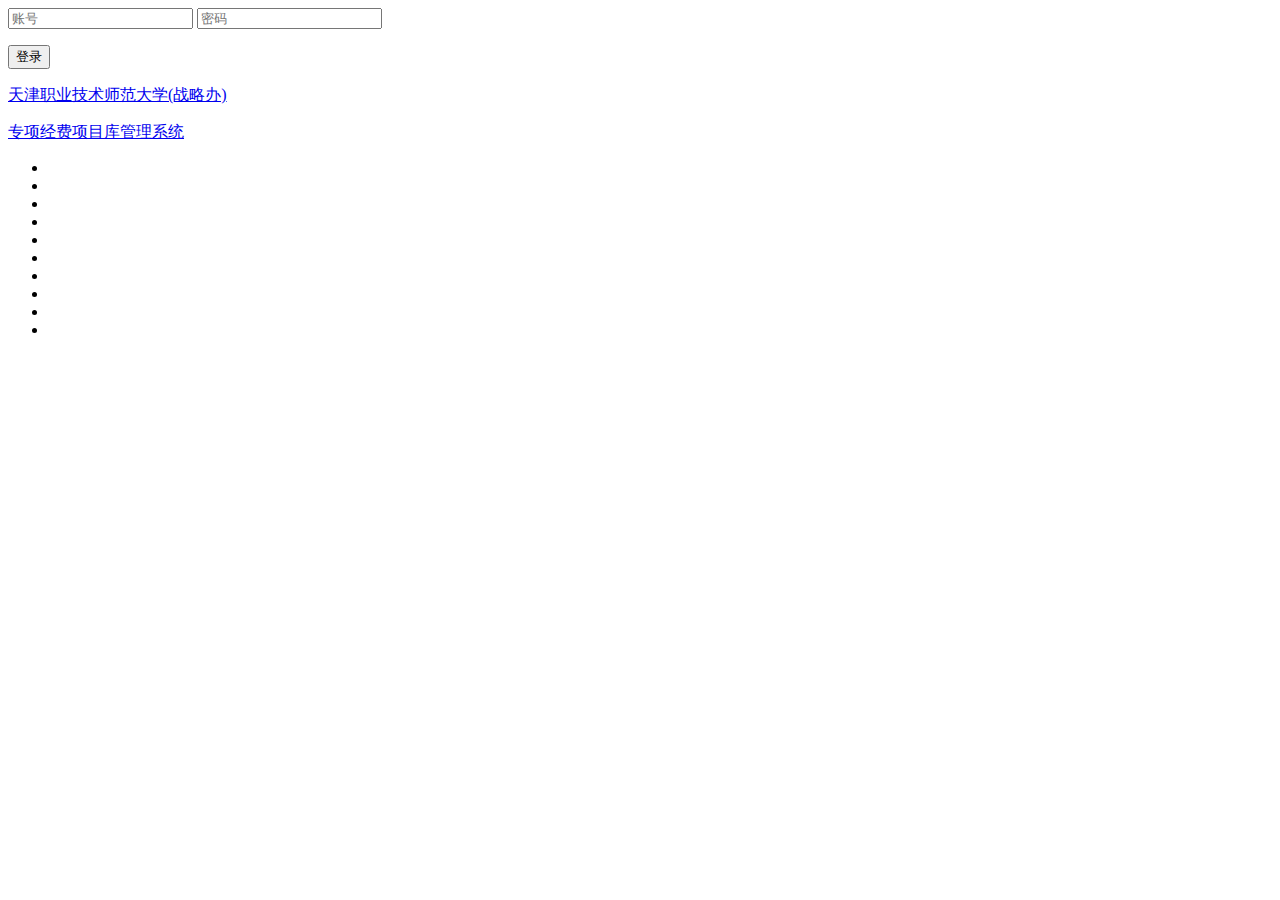
<file: src/main/resources/templates/index.html>
﻿<!DOCTYPE html>
<html xmlns:th="http://www.thymeleaf.org">
<html>
<head>
	<title>专项经费项目库管理系统-登录</title>
	<meta name="viewport" content="width=device-width, initial-scale=1">
	<meta http-equiv="Content-Type" content="text/html; charset=utf-8" />
	<link th:href="@{/css/login.css}" rel="stylesheet" type="text/css" media="all" />
</head>
<body>

<!-- main -->
<div class="main-w3layouts wrapper">
	<div class="main-agileinfo">
		<div class="agileits-top">
			<form th:action="@{/user/login}" method="post">
				<input class="text" type="text" name="username" placeholder="账号" required="">
				<input class="text" type="password" name="password" placeholder="密码" required="">
				<!--<div class="wthree-text">
					<ul>
						<li>
							<label class="anim">
								<input type="radio" class="checkbox" required="" name="user">
								<span> 管理员</span>
							</label>
						</li>
						<li>
							<label class="anim">
								<input type="radio" class="checkbox" required="" name="user">
								<span> 用户</span>
							</label>
						</li>
						<li><a href="#">忘记密码 ?</a> </li>
					</ul>
					<div class="clear"> </div>
				</div>   -->
				<p style="color: red" th:text="${msg}" th:if="${not #strings.isEmpty(msg)}"></p>
				<input type="submit" value="登录">
			</form>
			<p><a href="#">天津职业技术师范大学(战略办)</a></p>
			<p><a href="#">专项经费项目库管理系统</a></p>
		</div>
	</div>
	<!-- //copyright -->
	<ul class="w3lsg-bubbles">
		<li></li>
		<li></li>
		<li></li>
		<li></li>
		<li></li>
		<li></li>
		<li></li>
		<li></li>
		<li></li>
		<li></li>
	</ul>
</div>
</body>
</html>
</file>
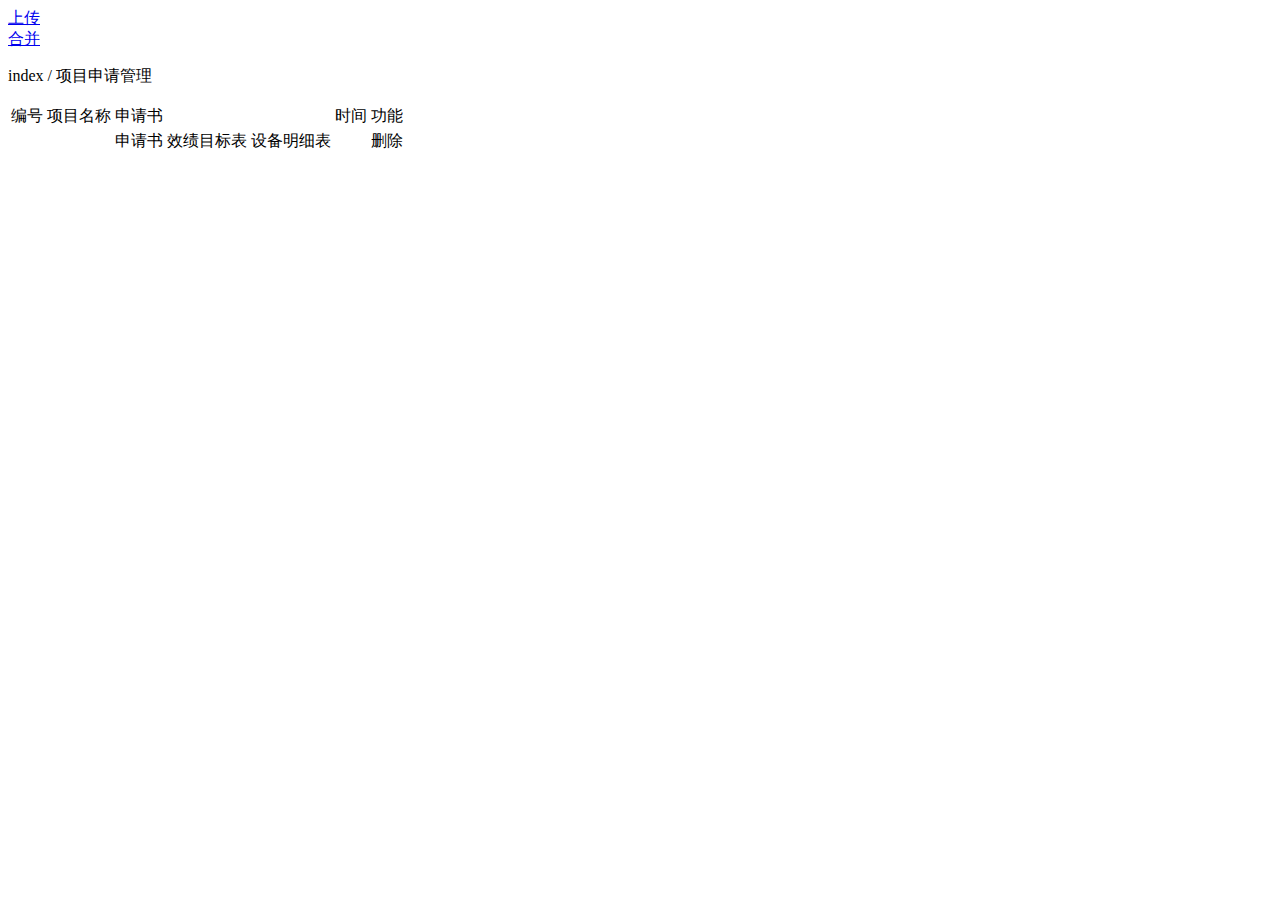
<file: src/main/resources/templates/allProject.html>
<!DOCTYPE html>
<html xmlns:th="http://www.thymeleaf.org">
<html lang="en">
    <head>
        <meta charset="UTF-8" />
        <title>所有项目文件</title>
<!--        <link rel="stylesheet" th:href="@{/css/index.css}" />-->
        <link rel="stylesheet" th:href="@{/css/style.css}" />
        <script type="text/javascript">
            function newwindow(){
                //window.open (".html", "newwindow", "height=100, width=400, top=0, left=0, toolbar=no, menubar=no, scrollbars=no, resizable=no,location=no, status=no");
            }
        </script>

        <style>
            *html{
                background-image:url(about:blank);
                background-attachment:fixed;
            }

            /*遮罩层的样式代码*/
            #zhezhao {
                width: 100%;
                height: 100%;
                _width: expression(eval(document.documentElement.clientWidth));
                _height: expression(eval(document.documentElement.clientHeight));
                position: fixed;
                left: 0;
                top: 0;
                _position:absolute;
                _bottom:auto;
                _top:expression(eval(document.documentElement.scrollTop));
                z-index: 500;
                background-color: #333;
                filter: alpha(opacity=40);
                -moz-opacity:0.5;
                -khtml-opacity: 0.5;
                opacity: 0.4;
            }

            input[type="button"] {
                display: block;
                color: #FFFFFF;
                width: 100px;
                height: 68px;
                border: none;
                border-radius: 8px;
                background-color: #0F83C7;
            }
            input[type="button"]:active {
                box-shadow: inset #000 0px 0px 6px;
            }

            input[type="text"] {
                height: 20px;
                width: 230px;
            }

            .tan {
                width: 80%;
                margin: 0 auto;
            }

            .form-group{
                margin-bottom: 20px;
            }

            .window2 {
                position: absolute;
                width: 500px;
                height: 300px;
                background-color: #fff;
                z-index: 999;
                display: none;
                border-radius: 10px;
            }
            .window2 .tan .close {
                position: relative;
                width: 100%;
                height: 50px;
            }
            .window2 .tan .close .close-img {
                position: absolute;
                top: 20px;
                right: 0;
            }
            .window2 .tan .text {
                font-size: 24px;
                text-align: center;
                margin: 20px 0;
            }
            .window2 .tan .btn {
                font-size: 28px;
                width: 100%;
                margin: 40px auto;
            }
        </style>
    </head>
    <body>


        <div class="button">
<!--			<a href=""><div class="buttonone">全部浏览</div></a>-->
<!--			<a href=""><div class="buttonone">全部下载</div></a>-->
<!--			<a th:href="@{/ul}"><div class="buttonone">上传</div></a>-->

            <a href="#" id="popWin2">
                <div class="buttonone">上传</div>
            </a>

            <a href="#" id="popWin3">
                <div class="buttonone">合并</div>
            </a>
		</div>


        <div class="_title">
            <p>index / 项目申请管理</p>
        </div>

        <form>
            <div class="table_2">
                <table>
                    <tr class="trd">
                        <td class="trd">编号</td>
                        <td class="trd">项目名称</td>
                        <td class="trd">申请书</td>
                        <td class="trd">时间</td>
                        <td class="trd">功能</td>
                    </tr>
                    <tr th:each="pm:${list}">
                        <td th:text="${pm.getId()}"></td>
                        <td th:text="${pm.getProject_name()}"></td>
                        <td>
<!--                            -->
                            <a class="application" id="application_1" th:href="@{'/gpa/'+${pm.getProject_name()}+'/'+${#dates.format(pm.getCreation_time(),'yyyy-MM-dd')}}" title="中央财政支持地方高校发展专项资金项目申请书">申请书</a>
                            <a class="application" id="application_2" th:href="@{'/gpo/'+${pm.getProject_name()}+'/'+${#dates.format(pm.getCreation_time(),'yyyy-MM-dd')}}" title="中央对地方专项转移支付区域效绩目标表">效绩目标表</a>
                            <a class="application" id="application_3" th:href="@{'/gep/'+${pm.getProject_name()}+'/'+${#dates.format(pm.getCreation_time(),'yyyy-MM-dd')}}" title="支持地方高校改革资金设备购置明细表">设备明细表</a>

                        </td>
                        <td th:text="${#dates.format(pm.getCreation_time(),'yyyy-MM-dd')}"></td>
                        <td>
<!--                            <a class="application" id="application_4" href="#">全部浏览</a>-->
                            <a class="application" id="application_5" th:href="@{/delp/{id}(id=${pm.getId()})}">删除</a>
                        </td>
                    </tr>
                </table>
            </div>
        </form>

<!--        侧边栏-->
        <div class="button1">
            <div class="buttonone1">
                <a th:href="@{/sm}">
                    <img th:src="@{images/1.jpg}" />
                </a>
            </div>
            <div class="buttonone1">
                <a th:href="@{/allp}" >
                    <img th:src="@{images/2.jpg}" />
                </a>
            </div>
            <div class="buttonone1">
                <a th:href="@{/query}">
                    <img th:src="@{images/3.jpg}" />
                </a>
            </div>
        </div>


        <!--         弹窗 -->
        <div id="window2" class="window2 window">
            <div class="tan">
                <div class="close">
                    <img id="close" class="close-img" th:src="@{/images/close.jpg}" height="21" width="21" alt="">
                </div>
<!--                <div th:if="${message}">-->
<!--                    <h2 th:text="${message}"/>-->
<!--                </div>-->
                <form method="POST" enctype="multipart/form-data" th:action="@{/upload}">
                    <div class="form-group">
                        <label for="exampleInputFile">请输入项目名：</label>
                        <input type="text" id="text" name="pname">
                    </div>
                    <label for="exampleInputFile">项目年份：</label>
                    <select name="year">
                        <option value="2020">2020</option>
                        <option value="2021">2021</option>
                        <option value="2022">2022</option>
                    </select>
                    <div class="form-group">
                        <label for="exampleInputFile">&nbsp;&nbsp;&nbsp;&nbsp;请选择文件：</label>
                        <input type="file" name="file" multiple="multiple" id="exampleInputFile"/>
                        <!-- <p class="help-block">Example block-level help text here.</p> -->
                    </div>
                    <input id="btn2" class="btn" type="submit" value="上传">
                </form>
            </div>
        </div><!-- 弹窗 end -->

        <!--         弹窗 -->
        <div id="window3" class="window2 window">
            <div class="tan">
                <div class="close">
                    <img id="close" class="close-img" th:src="@{/images/close.jpg}" height="21" width="21" alt="">
                </div>
<!--                <div th:if="${message}">-->
<!--                    <h2 th:text="${message}"/>-->
<!--                </div>-->
                <form method="POST" th:action="@{/merge}">
                    <div class="form-group">
                        <label for="exampleInputFile">请输入所要合并的年份：</label>
                        <select name="year">
                            <option value="2020">2020</option>
                            <option value="2021">2021</option>
                            <option value="2022">2022</option>
                        </select>
                    </div>
                    <input id="btn2" class="btn" type="submit" value="提交">
                </form>
            </div>
        </div><!-- 弹窗 end -->

        <script th:src="@{/js/jquery-3.3.1.min.js}"></script>
        <script th:src="@{/js/public.js}"></script>



        <script>
            /**
             * 调用弹窗函数
             */
            $("#popWin3").click(function() {
                popWin($("#window3"));
            });
            /**
             * 调用弹窗函数
             */
            $("#popWin2").click(function() {
                popWin($("#window2"));
            });
            /**
             * 点击关闭图标按钮关闭弹窗
             */
            $("#close").click(function() {
                closeWin($("#window2"));
            });
            /**
             * 点击确定按钮关闭弹窗
             */
            $(".btn").click(function() {
                closeWin($(this).parents(".window"));
            });
        </script>
    </body>
</html>
</file>
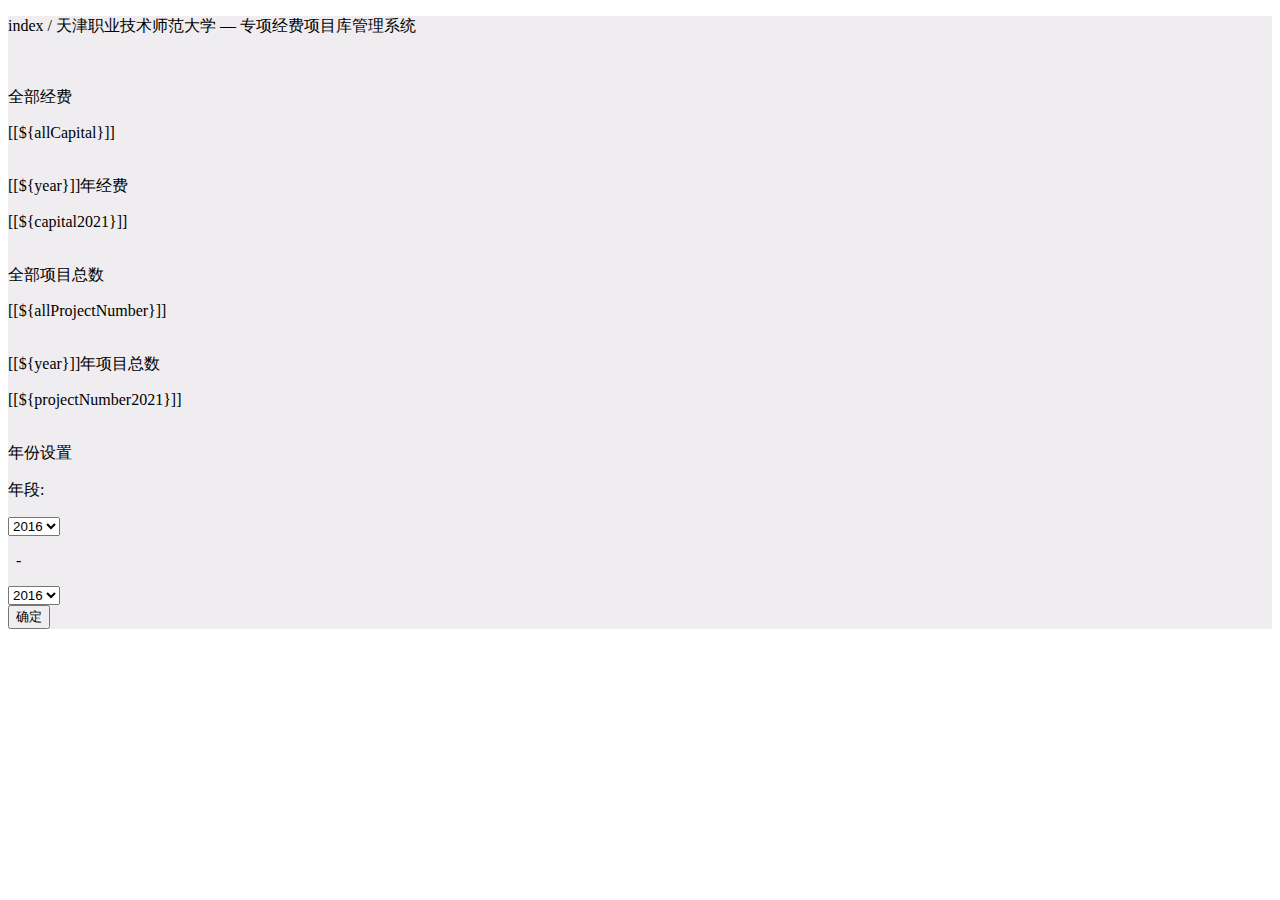
<file: src/main/resources/templates/dashboard.html>
<!DOCTYPE html>
<html xmlns:th="http://www.thymeleaf.org">
<html>
<head>
	<title>专项经费项目库管理系统</title>
	<link rel="stylesheet" th:href="@{/css/index.css}" />
	<link rel="stylesheet" th:href="@{/css/style.css}" />
	<script type="text/javascript" th:src="@{/js/echarts.min -5.2.0.js}"></script>
	<!--<link rel="icon" href="images/hb16x16.ico" mce_href="images/hb16x16.ico" type="image/x-icon">
    <link rel="shortcut icon" href="images/hb16x16.ico" mce_href="images/hb16x16.ico" type="image/x-icon">-->
</head>
<body>
<div class="content1" style="background-color: #EFEDEF">
	<!--			<iframe th:src="@{css/1.html}" id="ifrm" ></iframe>-->

	<div class="_title">
		<p>index / 天津职业技术师范大学&nbsp;—&nbsp;专项经费项目库管理系统</p>
	</div>

	<div class="statistics">
		<div class="statistics_text">
			<div class="statistics_text_block">
				<div class="statistics_text_block_p">
					<img th:src="@{/images/m0.png}"/>
					<div class="statistics_text_block_left">
						<p>全部经费</p>
					</div>
				</div>
				<div class="statistics_text_block_text">
					[[${allCapital}]]
				</div>
			</div>
			<div class="statistics_text_block">
				<div class="statistics_text_block_p">
					<img th:src="@{/images/m1.png}"/>
					<div class="statistics_text_block_left">
						<p>[[${year}]]年经费</p>
					</div>
				</div>
				<div class="statistics_text_block_text">
					[[${capital2021}]]
				</div>
			</div>
			<div class="statistics_text_block">
				<div class="statistics_text_block_p">
					<img th:src="@{/images/p0.png}"/>
					<div class="statistics_text_block_left">
						<p>全部项目总数</p>
					</div>
				</div>
				<div class="statistics_text_block_text">
					[[${allProjectNumber}]]
				</div>
			</div>
			<div class="statistics_text_block">
				<div class="statistics_text_block_p">
					<img th:src="@{/images/p1.png}"/>
					<div class="statistics_text_block_left">
						<p>[[${year}]]年项目总数</p>
					</div>
				</div>
				<div class="statistics_text_block_text">
					[[${projectNumber2021}]]
				</div>
			</div>
			<div class="statistics_text_block">
				<div class="statistics_text_block_p">
					<img th:src="@{/images/year.png}"/>
					<div class="statistics_text_block_left">
						<p>年份设置</p>
					</div>
				</div>
				<div class="statistics_text_block_set">
					<form th:action="@{/qsm}" method="post">
						<div class="statistics_text_block_set_block">
							<p>年段:&nbsp;&nbsp;</p>
							<!-- <input name="" type="text" /> -->
							<select name="startYear">
								<option>2016</option>
								<option>2017</option>
								<option>2018</option>
								<option>2019</option>
								<option th:selected="${year.equals('2020')}" value="2020">2020</option>
								<option th:selected="${year.equals('2021')}" value="2021">2021</option>
								<option th:selected="${year.equals('2022')}" value="2022">2022</option>
							</select>
							<p>&nbsp;&nbsp;-&nbsp;&nbsp;</p>
							<!-- <input name="" type="text" /> -->
							<select name="endYear">
								<option>2016</option>
								<option>2017</option>
								<option>2018</option>
								<option>2019</option>
								<option th:selected="${year.equals('2020')}" value="2020">2020</option>
								<option th:selected="${year.equals('2021')}" value="2021">2021</option>
							</select>
						</div>
<!--						<div class="statistics_text_block_set_block">-->
<!--							<p>年份:&nbsp;&nbsp;</p>-->
<!--							&lt;!&ndash; <input type="text"/>  &ndash;&gt;-->
<!--							<select>-->
<!--								<option>2012</option>-->
<!--								<option>2013</option>-->
<!--								<option>2014</option>-->
<!--								<option>2015</option>-->
<!--								<option>2016</option>-->
<!--								<option>2017</option>-->
<!--								<option>2018</option>-->
<!--								<option>2019</option>-->
<!--								<option th:selected="${year.equals('2020')}" value="2020">2020</option>-->
<!--								<option th:selected="${year.equals('2021')}" value="2021">2021</option>-->
<!--							</select>-->
<!--						</div>-->
						<div class="statistics_text_block_set_block_submit">
							<input type="submit" value="确定"/>
						</div>
					</form>
				</div>
			</div>
		</div>
		<div class="statistics_chart">
			<div class="statistics_sector" id="sector_all"></div>
			<div class="statistics_sector" id="sector_year"></div>
			<div class="statistics_strip" id="strip_year"></div>
		</div>
		<div class="statistics_category" id="statistics_category"></div>
	</div>
	<script type="text/javascript">
		var stripYear = echarts.init(document.getElementById('strip_year'));
		var sectorAll = echarts.init(document.getElementById('sector_all'));
		var sectorYear = echarts.init(document.getElementById('sector_year'));
		var statisticsCategory = echarts.init(document.getElementById('statistics_category'));
		var strip_year = {
			title: {
				text: '折线图堆叠',
				top:'87%',
				// subtext: 'Fake Data',
				left: 'center'
			},
			tooltip: {
				trigger: 'axis'
			},
			legend: {
				data: ['教学实验平台', '科研平台', '实践基地', '公共服务体系', '人才队伍建设', '全部']
			},
			xAxis: {
				type: 'category',
				boundaryGap: false,
				data: ['2015', '2016', '2017', '2018', '2019', '2020', '2021']
			},
			yAxis: {
				type: 'value'
			},
			series: [{
				name: '教学实验平台',
				type: 'line',
				stack: '总量',
				data: [120, 132, 101, 134, 90, 230, 210]
			},
				{
					name: '科研平台',
					type: 'line',
					stack: '总量',
					data: [220, 182, 191, 234, 290, 330, 310]
				},
				{
					name: '实践基地',
					type: 'line',
					stack: '总量',
					data: [150, 232, 201, 154, 190, 330, 410]
				},
				{
					name: '公共服务体系',
					type: 'line',
					stack: '总量',
					data: [320, 332, 301, 334, 390, 330, 320]
				},
				{
					name: '人才队伍建设',
					type: 'line',
					stack: '总量',
					data: [820, 932, 901, 934, 1290, 1330, 1320]
				}, {
					name: '全部',
					type: 'line',
					stack: '总量',
					data: [1820, 1932, 1901, 1934, 2290, 1330, 1320]
				}
			]
		};
		stripYear.setOption(strip_year);
		var sector_all = {
			title: {
				text: '全部项目数',
				top:'87%',
				// subtext: 'Fake Data',
				left: 'center'
			},
			tooltip: {
				trigger: 'item'
			},
			legend: {
				top: '5%',
				left: 'center'
			},
			series: [{
				name: '项目类型',
				type: 'pie',
				radius: ['40%', '70%'],
				avoidLabelOverlap: false,
				itemStyle: {
					borderRadius: 10,
					borderColor: '#fff',
					borderWidth: 2
				},
				label: {
					show: false,
					position: 'center'
				},
				emphasis: {
					label: {
						show: true,
						fontSize: '40',
						fontWeight: 'bold'
					}
				},
				labelLine: {
					show: false
				},
				data: [{
					value: 1048,
					name: '教学实验平台'
				},
					{
						value: 735,
						name: '科研平台'
					},
					{
						value: 580,
						name: '实践基地'
					},
					{
						value: 484,
						name: '公共服务体系'
					},
					{
						value: 300,
						name: '人才队伍建设'
					}
				]
			}]
		};
		sectorAll.setOption(sector_all);
		var sector_year = {
			title: {
				text: '2021年项目数量',
				top:'87%',
				// subtext: 'Fake Data',
				left: 'center'
			},
			tooltip: {
				trigger: 'item'
			},
			legend: {
				top: '5%',
				left: 'center'
			},
			series: [{
				name: '访问来源',
				type: 'pie',
				radius: ['40%', '70%'],
				avoidLabelOverlap: false,
				itemStyle: {
					borderRadius: 10,
					borderColor: '#fff',
					borderWidth: 2
				},
				label: {
					show: false,
					position: 'center'
				},
				emphasis: {
					label: {
						show: true,
						fontSize: '40',
						fontWeight: 'bold'
					}
				},
				labelLine: {
					show: false
				},
				data: [{
					value: 1048,
					name: '教学实验平台'
				},
					{
						value: 735,
						name: '科研平台'
					},
					{
						value: 580,
						name: '实践基地'
					},
					{
						value: 484,
						name: '公共服务体系'
					},
					{
						value: 300,
						name: '人才队伍建设'
					}
				]
			}]
		};
		sectorYear.setOption(sector_year);
		var statistics_category = {
			title: {
				text: '2021年条形统计图',
				top:'84%',
				// subtext: 'Fake Data',
				left: 'center'
			},
			xAxis: {
				type: 'category',
				data: ['xm', 'xh', 'xw']
			},
			yAxis: {
				type: 'value'
			},
			series: [{
				name: 'yuwu',
				type: 'bar',
				data: [70, 92, 87]
			}]
		}
		statisticsCategory.setOption(statistics_category);
	</script>
</div>

<div class="button1">
	<div class="buttonone1">
		<a th:href="@{/sm}">
			<img th:src="@{/images/1.jpg}" />
		</a>
	</div>
	<div class="buttonone1">
		<a th:href="@{/allp}" >
			<img th:src="@{/images/2.jpg}" />
		</a>
	</div>
	<div class="buttonone1">
		<a th:href="@{/query}">
			<img th:src="@{/images/3.jpg}" />
		</a>
	</div>
</div>

</body>
</html>
</file>
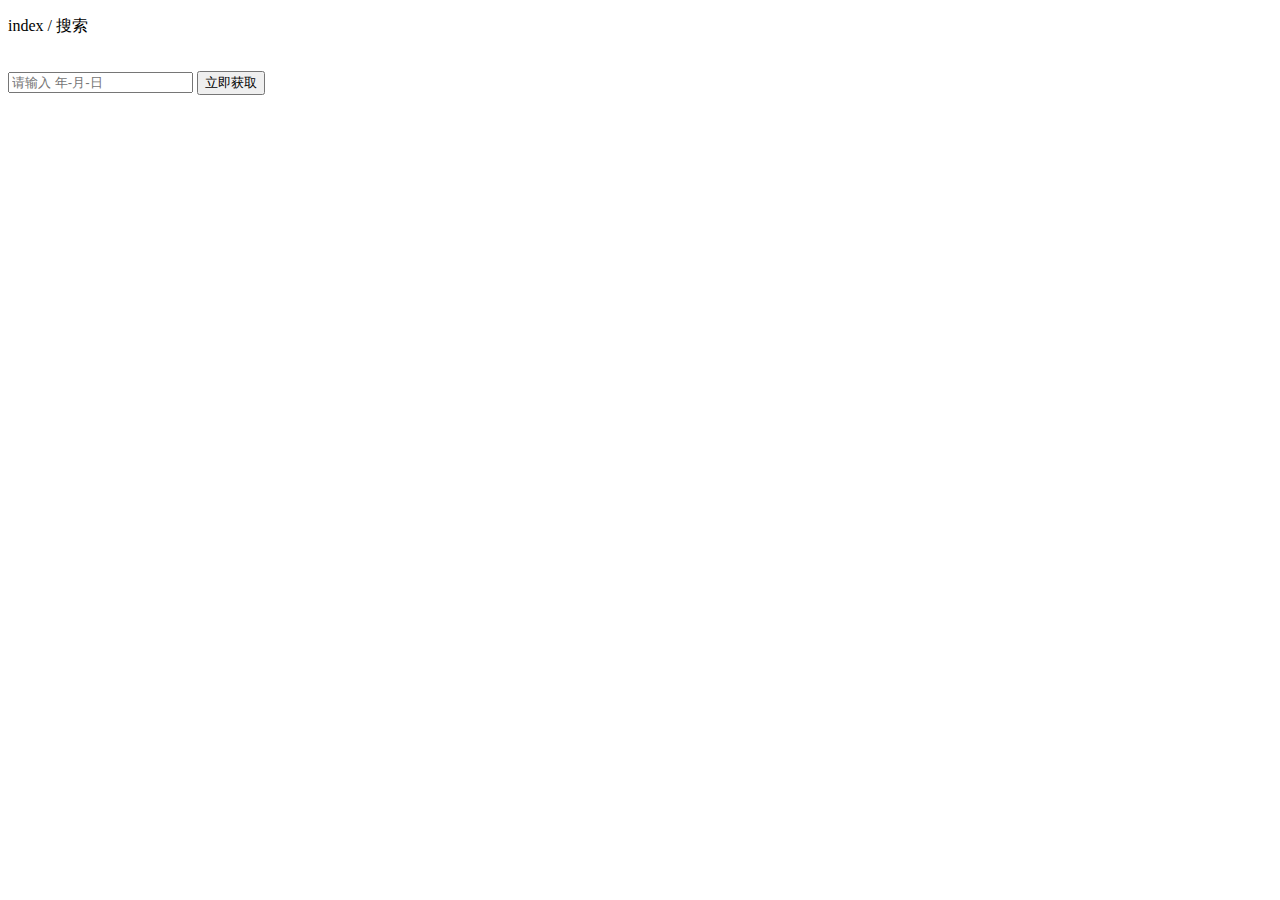
<file: src/main/resources/templates/query.html>
<!DOCTYPE html>
<html xmlns:th="http://www.thymeleaf.org">
<html lang="en">
    <head>
        <meta charset="UTF-8" />
        <title>3</title>
        <link rel="stylesheet" th:href="@{/css/index.css}" />
        <link rel="stylesheet" th:href="@{/css/style.css}" />
    </head>
    <body>
        <div class="_title">
            <p>index / 搜索</p>
        </div>

        <div class="home_logo">
        <img th:src="@{/images/hb.png}">
    </div>

    <div class="nav">
        <input id="txt" type="text" placeholder="请输入 年-月-日" />
        <input id="btu" type="button" value="立即获取" />
    </div>

        <div class="button1">
            <div class="buttonone1">
                <a th:href="@{/sm}">
                    <img th:src="@{/images/1.jpg}" />
                </a>
            </div>
            <div class="buttonone1">
                <a th:href="@{/allp}" >
                    <img th:src="@{/images/2.jpg}" />
                </a>
            </div>
            <div class="buttonone1">
                <a th:href="@{/allp}">
                    <img th:src="@{/images/3.jpg}" />
                </a>
            </div>
        </div>

    </body>
</html>
</file>
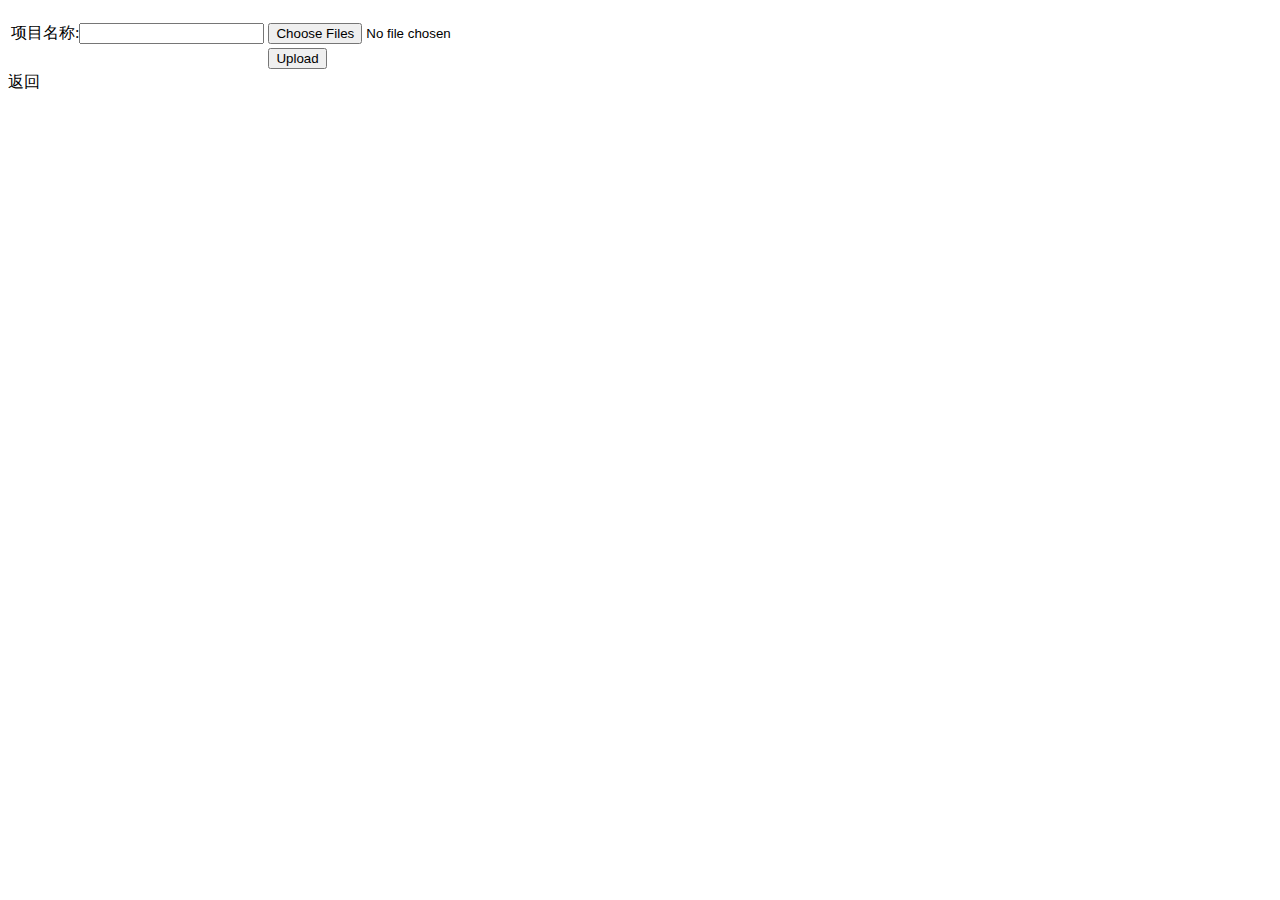
<file: src/main/resources/templates/testUpload.html>
<!DOCTYPE html>
<html xmlns:th="http://www.thymeleaf.org">
<html lang="en">
<head>
    <meta charset="UTF-8">
    <title>下载</title>
</head>
<body>

<div th:if="${message}">
    <h2 th:text="${message}"/>
</div>

<div>
    <form method="POST" enctype="multipart/form-data" th:action="@{/upload}">
        <table>
            <tr>
                <td>
                    项目名称:<input type="text" name="pname" >
                </td>
                <td>
                    <input type="file" name="file" multiple="multiple" />
                </td>
            </tr>
            <tr>
                <td>
                </td>
                <td>
                    <input type="submit" value="Upload" />
                </td>
            </tr>
        </table>
    </form>
    <a class="application" id="application_3" th:href="@{/allp}">返回</a>
</div>

</body>
</html>
</file>
